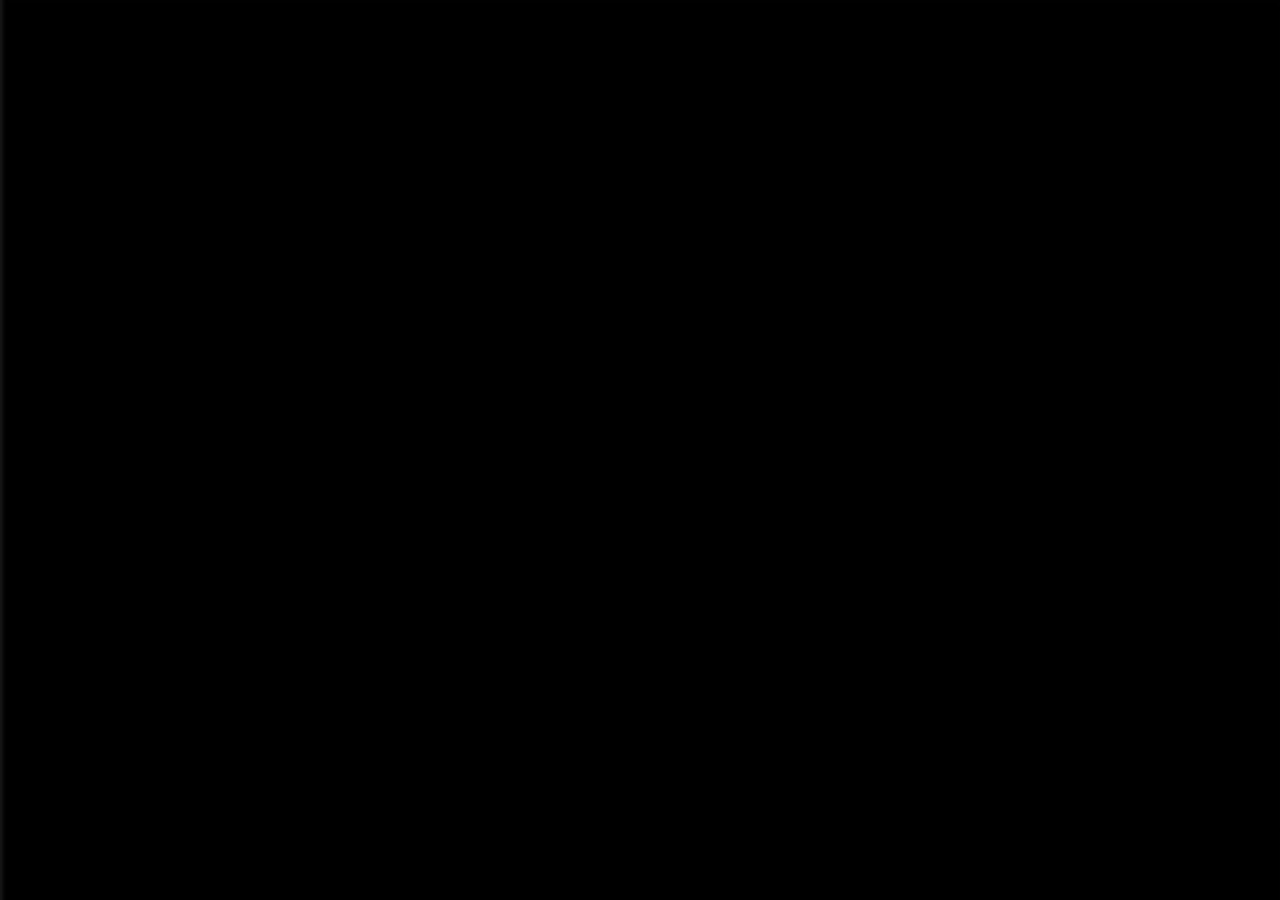
<file: about.html>
<!DOCTYPE html>
<html lang="en">
  
<head>  
<title>M075 Portfolio</title>
<meta charset="UTF-8">
<meta name="description" content="M075 Portfolio">
<meta name="keywords" content="personal, portfolio">
<meta name="viewport" content="width=device-width, initial-scale=1.0">
  
    <!-- Stylesheets -->
    <link rel="stylesheet" href="css/style.css"/>

  	<!--[if lt IE 9]>
  	  <script src="https://oss.maxcdn.com/html5shiv/3.7.2/html5shiv.min.js"></script>
  	  <script src="https://oss.maxcdn.com/respond/1.4.2/respond.min.js"></script>
  	<![endif]--> 
    
    <!-- FAVICON  -->
    <link rel="shortcut icon" href="img/logo-purp-1.webp">    

	<!-- Font icons --> 
    <link rel="stylesheet" href="icon-fonts/fontawesome-5.8.1/css/all.min.css"/>

	   <!-- Google Font -->
    <link href="https://fonts.googleapis.com/css?family=Poppins:400,500,600,700,900" rel="stylesheet">

</head>

	<body>

    <!-- Preloading --> 
    <div id="preloader">
      <div class="spinner">
            <div class="uil-ripple-css" style="transform:scale(0.29);"><div></div><div></div></div>
        </div>
    </div>

  <div class="page-loader show"></div>


<main>
	
		<!-- HEADER 
	================================================== --> 	
	<div id="nav"></div>

<div id="smooth-scroll">
	
<!-- PAGE
==================================================-->
<div class="container text-left subpage">
  <h1 class="page-title box-animation"  data-delay="100">About Me</h1>
  <div class="space30"></div>
  <p class="subtext box-animation"  data-delay="200">I'm a designer, front end developer & aspiring full-stack, currently <span>based in Johannesburg.</span> I'm passionate about quality code, elegant theming & performance.  </p>
  <p></p>
<div class="space50"></div>

 <!-- SERVICES
==================================================-->
  <h2 class="subtitle box-animation" data-delay="400">Services</h2>
  <div class="space30"></div>
  <div class="services row box-animation" data-delay="600">
    <div class="col-lg-3 col-sm-6 service">
      <i class="fas fa-desktop"></i>
      <h2>web development</h2>
      <p>Simple brochure || eCommerce || WordPress || Js Frameworks & Libraries</p>
      <a target="_blank" href="">Read More</a>
    </div>
    <div class="col-lg-3 col-sm-6 service">
      <i class="fas fa-paint-roller"></i>
      <h2>graphic design</h2>
      <p>Logo || Product || Illustration</p>  
      <a target="_blank" href="">Read More</a>
    </div>
    <div class="col-lg-3 col-sm-6 service">
      <i class="fas fa-lightbulb"></i>
      <h2>brainstorming</h2>
      <p>Suggest opinions || Ideas based on modern web standards</p>
      <a target="_blank" href="">Read More</a>
    </div>
    <div class="col-lg-3 col-sm-6 service">
      <i class="fas fa-life-ring"></i>
      <h2>friendly support</h2>
      <p>Assistance Always || Mentoring || Flourishing learner</p>
      <a target="_blank" href="">Read More</a>
  </div>
  </div>

<div class="space80"></div>
<!-- CLIENTS
==================================================-->
  <div class="clients box-animation">
  <h2 class="subtitle box-animation">Our Clients</h2>
  <div class="space30"></div>
    <div class="row">
      <div class="col-lg-3 client">
        <img src="img/client5.png" alt="">
      </div>
      <div class="col-lg-3 client">
        <img src="img/client1.png" alt="">
      </div>
      <div class="col-lg-3 client">
        <img src="img/client2.png" alt="">
      </div>
      <div class="col-lg-3 client">
        <img src="img/client4.png" alt="">
      </div>
      <div class="col-lg-3 client">
        <img src="img/client6.png" alt="">
      </div>
    </div>
  </div>

<div class="space80"></div>


<!-- CONTACT BUTTON
==================================================-->
<div class="contact-link box-animation">
    <p class="subtext">
We develop your wonderful<br>dreams and stories.</p>
<div class="space50"></div>
	<a data-type="ajax-load" data-hover="Contact Us" href="contact.html" class="contact-btn top_30">Contact Us</a>
</div>

</div> <!-- subpage end -->


  <!-- FOOTER
==================================================-->
<footer>
    <div class="back-top float-left">
      <i class="fas fa-chevron-up"></i>
      <p>Back to Top</p>
    </div>
    <div class="float-left copyright">
      <p>2020 copyright © M075</p>
    </div>
    <!-- Social Links -->
    <div class="social float-right">
      <a href="https://facebook.com/m075.dev"><i class="fab fa-facebook-f"></i> </a>
      <a href="https://twitter.com/m075_dev "><i class="fab fa-twitter" aria-hidden="true"></i> </a>
      <a href="https://instagram.com/m075.dev"><i class="fab fa-instagram" aria-hidden="true"></i> </a>
      <a href="https://behance.com/m075"><i class="fab fa-behance" aria-hidden="true"></i> </a>
      <a href="https://dribbble.com/m075"><i class="fab fa-dribbble" aria-hidden="true"></i> </a>
    </div>
  </footer>

</div> <!-- smooth scroll end -->

<!-- Menu items -->

<div class="right-menu">
  <div class="menu-close"></div>
  <div class="page-menu">
    <ul>
      <li><a data-type="ajax-load" href="index.html">Home</a></li>
      <li><a data-type="ajax-load" href="about.html">About</a></li>
      <li><a data-type="ajax-load" href="all-projects.html">Projects</a></li>
      <li><a data-type="ajax-load" href="contact.html">Contact</a></li>
  </div>
</div>


</main>

<script src="js/Nav.js"></script>
<script src="js/jquery-2.1.4.min.js"></script>
<script src="js/plugins.js"></script>
<script src="js/main.js"></script>

	</body>
</html>
</file>
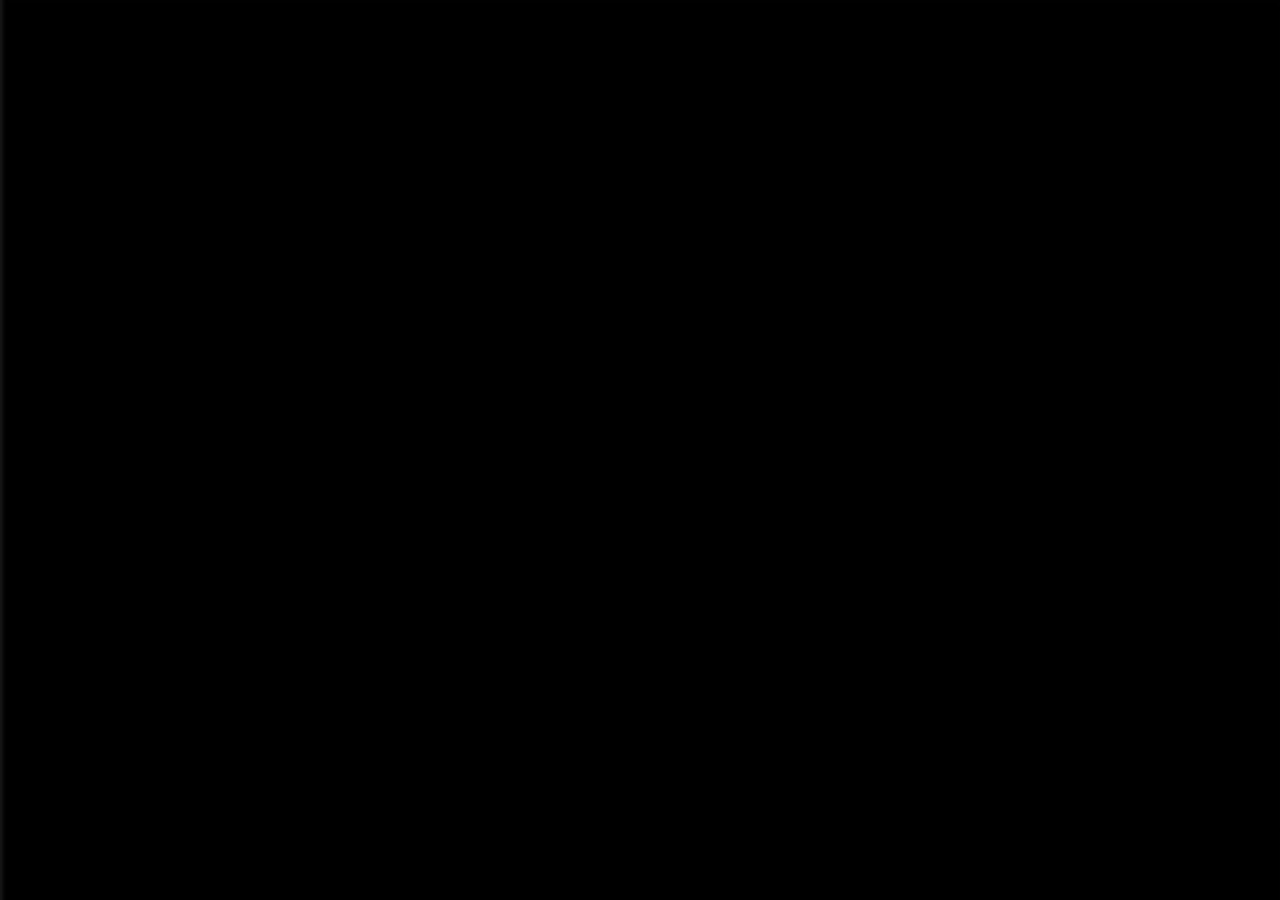
<file: all-projects.html>
<!DOCTYPE html>
<html lang="en">
<head>  
<title>M075 Portfolio</title>
<meta charset="UTF-8">
<meta name="description" content="Mots Portfolio">
<meta name="keywords" content="personal, portfolio, websites, get a website, web dev">
<meta name="viewport" content="width=device-width, initial-scale=1.0">
  
    <!-- Stylesheets -->
    <link rel="stylesheet" href="css/style.css"/>

  	<!--[if lt IE 9]>
  	  <script src="https://oss.maxcdn.com/html5shiv/3.7.2/html5shiv.min.js"></script>
  	  <script src="https://oss.maxcdn.com/respond/1.4.2/respond.min.js"></script>
  	<![endif]--> 
    
    <!-- FAVICON  -->
    <link rel="shortcut icon" href="img/logo-purp-1.webp">    

	<!-- Font icons --> 
    <link rel="stylesheet" href="icon-fonts/fontawesome-5.8.1/css/all.min.css"/>

	   <!-- Google Font -->
    <link href="https://fonts.googleapis.com/css?family=Poppins:400,500,600,700,900" rel="stylesheet">

</head>

	<body>

    <!-- Preloading --> 
    <div id="preloader">
      <div class="spinner">
            <div class="uil-ripple-css" style="transform:scale(0.29);"><div></div><div></div></div>
        </div>
    </div>

  <div class="page-loader show"></div>


<main>
	
		<!-- HEADER 
	================================================== --> 	
	<div id="nav"></div>

<div id="smooth-scroll">
	
<!-- ALL PROJECTS
==================================================-->
<div class="all-projects">
    <ul>
      <!-- a project -->
      <li>
        <a data-type="ajax-load" href="about.html">
          <span class="categorie">Brand</span>
          <span class="number">01</span>
          <h1 class="title">M075</h1>
          <div class="image" style="background-image: url(img/works/backmm.jpg);"></div>
        </a>
      </li>
      <!-- a project -->
      <li>
        <a data-type="ajax-load" href="portfolio-two.html">
          <span class="categorie">Website</span>
          <span class="number">02</span>
          <h1 class="title">S4S</h1>
          <div class="image" style="background-image: url(img/works/backsss.jpg);"></div>
        </a>
      </li>
      <!-- a project -->
      <li>
        <a data-type="ajax-load" href="portfolio-three.html">
          <span class="categorie">Website</span>
          <span class="number">03</span>
          <h1 class="title">Khalifah</h1>
          <div class="image" style="background-image: url(img/works/backkh.jpg);"></div>
        </a>
      </li>
      <!-- a project -->
      <li>
        <a data-type="ajax-load" href="portfolio-four.html">
          <span class="categorie">Brand</span>
          <span class="number">04</span>    
          <h1 class="title">FMsoft</h1>
          <div class="image" style="background-image: url(img/works/backfm.jpg);"></div>
        </a>
      </li>
      <!-- a project -->
      <li>
        <a data-type="ajax-load" href="portfolio-five.html">
          <span class="categorie">Graphics</span>
          <span class="number">05</span>
          <h1 class="title">Bayt Al-'Ilm</h1>
          <div class="image" style="background-image: url(img/works/backbi.jpg);"></div>
        </a>
      </li>
    </ul>
</div>


  <!-- FOOTER
  ==================================================-->
<footer>
    <div class="back-top float-left">
      <i class="fas fa-chevron-up"></i>
      <p>Back to Top</p>
    </div>
    <div class="float-left copyright">
      <p>2020 copyright © M075</p>
    </div>
    <!-- Social Links -->
    <div class="social float-right">
      <a href="https://facebook.com/m075.dev"><i class="fab fa-facebook-f"></i> </a>
      <a href="https://twitter.com/m075_dev "><i class="fab fa-twitter" aria-hidden="true"></i> </a>
      <a href="https://instagram.com/m075.dev"><i class="fab fa-instagram" aria-hidden="true"></i> </a>
      <a href="https://behance.com/m075"><i class="fab fa-behance" aria-hidden="true"></i> </a>
      <a href="https://dribbble.com/m075"><i class="fab fa-dribbble" aria-hidden="true"></i> </a>
    </div>
  </footer>
  
  </div> <!-- smooth scroll end -->
  
<!-- Menu items -->

<div class="right-menu">
  <div class="menu-close"></div>
  <div class="page-menu">
    <ul>
      <li><a data-type="ajax-load" href="index.html">Home</a></li>
      <li><a data-type="ajax-load" href="about.html">About</a></li>
      <li><a data-type="ajax-load" href="all-projects.html">Projects</a></li>
      <li><a data-type="ajax-load" href="contact.html">Contact</a></li>
  </div>
</div>
  </main>
  <script src="js/Nav.js"></script>

  <script src="js/jquery-2.1.4.min.js"></script>
  <script src="js/plugins.js"></script>
  <script src="js/main.js"></script>
  
  </body>
  
  </html>
</file>
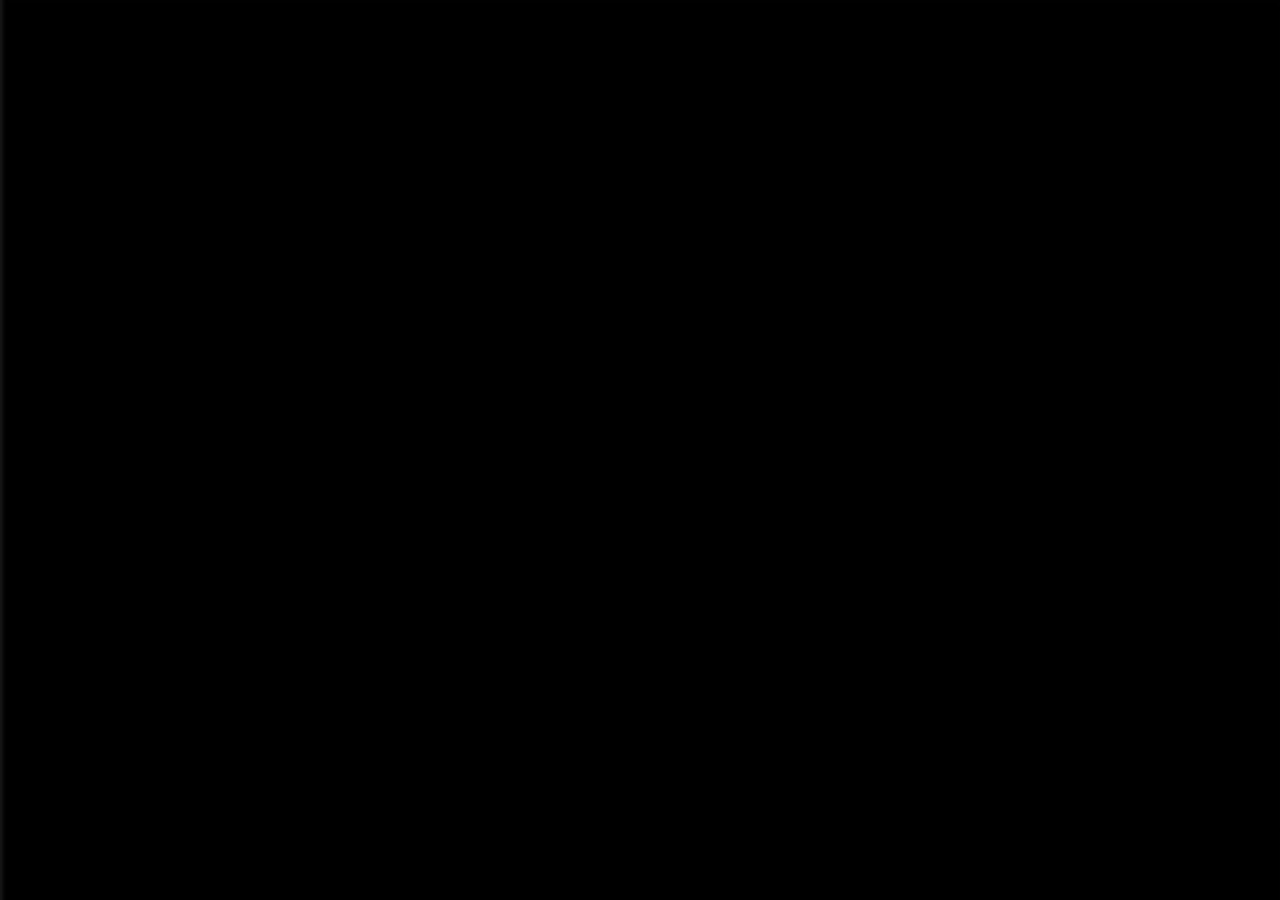
<file: contact.html>
<!DOCTYPE html>
<html lang="en">
<head>  
<title>M075 Portfolio</title>
<meta charset="UTF-8">
<meta name="description" content="Web dev Portfolio">
<meta name="keywords" content="personal, portfolio, web dev, web dev near me, website design, ui designer">
<meta name="viewport" content="width=device-width, initial-scale=1.0">
  
    <!-- Stylesheets -->
    <link rel="stylesheet" href="css/style.css"/>

  	<!--[if lt IE 9]>
  	  <script src="https://oss.maxcdn.com/html5shiv/3.7.2/html5shiv.min.js"></script>
  	  <script src="https://oss.maxcdn.com/respond/1.4.2/respond.min.js"></script>
  	<![endif]--> 
    
    <!-- FAVICON  -->
    <link rel="shortcut icon" href="img/favico.png">    

	<!-- Font icons --> 
    <link rel="stylesheet" href="icon-fonts/fontawesome-5.8.1/css/all.min.css"/>

	   <!-- Google Font -->
    <link href="https://fonts.googleapis.com/css?family=Poppins:400,500,600,700,900" rel="stylesheet">

</head>

	<body>

    <!-- Preloading --> 
    <div id="preloader">
      <div class="spinner">
            <div class="uil-ripple-css" style="transform:scale(0.29);"><div></div><div></div></div>
        </div>
    </div>

  <div class="page-loader show"></div>


		<main>
	
 	<!-- HEADER 
	================================================== --> 	
	<div id="nav"></div>


<div id="smooth-scroll">

			<!-- PAGE
==================================================-->
<div class="container text-left subpage">
  <h1 class="page-title box-animation">Contact Us</h1>
    <div class="space30"></div>
  <p class="subtext box-animation"  data-delay="200">I'm a designer & front end developer, currently <span>based in Johannesburg.</span> I'm passionate about quality code & masmerizing visulal effects & great UI experience .</p>
 
  <div class="space80"></div>

 <!-- MAP
==================================================-->
<div class="contact-map top_90 box-animation">
<iframe
  src="https://www.google.com/maps/embed?pb=!1m18!1m12!1m3!1d114473.21747869854!2d27.95604072607624!3d-26.284760583893416!2m3!1f0!2f0!3f0!3m2!1i1024!2i768!4f13.1!3m3!1m2!1s0x1e950f71b23171ef%3A0xbac9ec48d3c2049c!2sJohannesburg%20South!5e0!3m2!1sen!2sza!4v1593706613457!5m2!1sen!2sza"
  width="400" height="300" frameborder="0" style="border:0;" allowfullscreen="" aria-hidden="false"
  tabindex="0"></iframe>
</div>

<div class="space80"></div>

<!-- CONTACT INFO
==================================================-->
<div class="getintouch row">
  <!-- contact info -->
  <div class="col-lg-4 contact-info box-animation">
    <!-- info -->
    <div class="info">
      <i class="fas fa-paper-plane"></i>
      <a action="mailto:m075.dev@gmail.com">Email me here</a>
      <p> Email </p>
    </div>
    <div class="space30"></div>
    <!-- info -->
    <div class="info">
      <i class="fas fa-map-marker-alt"></i>
      <p class="text">Johannesburg,<br> South Africa</p>
      <p> Address </p>
    </div>
    <div class="space30"></div>
    <!-- info -->
    <div class="info">
      <i class="fas fa-phone"></i>
      <a href="https://wa.me/27678329954">Meesage here</a>
      <p> WhatsApp</p>
    </div>
  </div>
  <div class="col-lg-8 contact-form box-animation">
    <!-- contact form -->
  <!--  <div class="space30"></div>-->
  <!--    <form class="contact-form">-->
  <!--        <div class="row">-->
              <!--Name-->
  <!--            <div class="col-md-6">-->
  <!--                <input class="form-inp" type="text" placeholder="Name">-->
  <!--            </div>-->
              <!--Email-->
  <!--            <div class="col-md-6">-->
  <!--                <input class="form-inp" type="text" placeholder="Email">-->
  <!--            </div>-->
  <!--            <div class="col-md-12">-->
                  <!--Message-->
  <!--                <textarea placeholder="How can I help you?" rows="7"></textarea>-->
  <!--                <div class="space50"></div>-->
  <!--                <button id="con_submit" class="site-btn top_45 pull-right" action="mailto:mots42@live.com" type="submit">Submit</button>-->
  <!--            </div>-->
  <!--        </div>-->
  <!--    </form>-->
  <!--</div>-->
</div>

</div>


  <!-- FOOTER
    ==================================================-->
  <footer>
    <div class="back-top float-left">
      <i class="fas fa-chevron-up"></i>
      <p>Back to Top</p>
    </div>
    <div class="float-left copyright">
      <p>2020 copyright © M075</p>
    </div>
    <!-- Social Links -->
    <div class="social float-right">
      <a href="https://facebook.com/m075.dev"><i class="fab fa-facebook-f"></i> </a>
      <a href="https://twitter.com/m075_dev "><i class="fab fa-twitter" aria-hidden="true"></i> </a>
      <a href="https://instagram.com/m075.dev"><i class="fab fa-instagram" aria-hidden="true"></i> </a>
      <a href="https://behance.com/m075"><i class="fab fa-behance" aria-hidden="true"></i> </a>
      <a href="https://dribbble.com/m075"><i class="fab fa-dribbble" aria-hidden="true"></i> </a>
    </div>
  </footer>
  
  </div> <!-- smooth scroll end -->
  
  <!-- Menu items -->
  
  <div class="right-menu">
    <div class="menu-close"></div>
    <div class="page-menu">
      <ul>
        <li><a data-type="ajax-load" href="index.html">Home</a></li>
        <li><a data-type="ajax-load" href="about.html">About</a></li>
        <li><a data-type="ajax-load" href="all-projects.html">Projects</a></li>
        <li><a data-type="ajax-load" href="contact.html">Contact</a></li>
    </div>
  </div>
  
  </main>
  <script src="js/Nav.js"></script>

  <script src="js/jquery-2.1.4.min.js"></script>
  <script src="js/plugins.js"></script>
  <script src="js/main.js"></script>
  
  </body>
  
  </html>
</file>
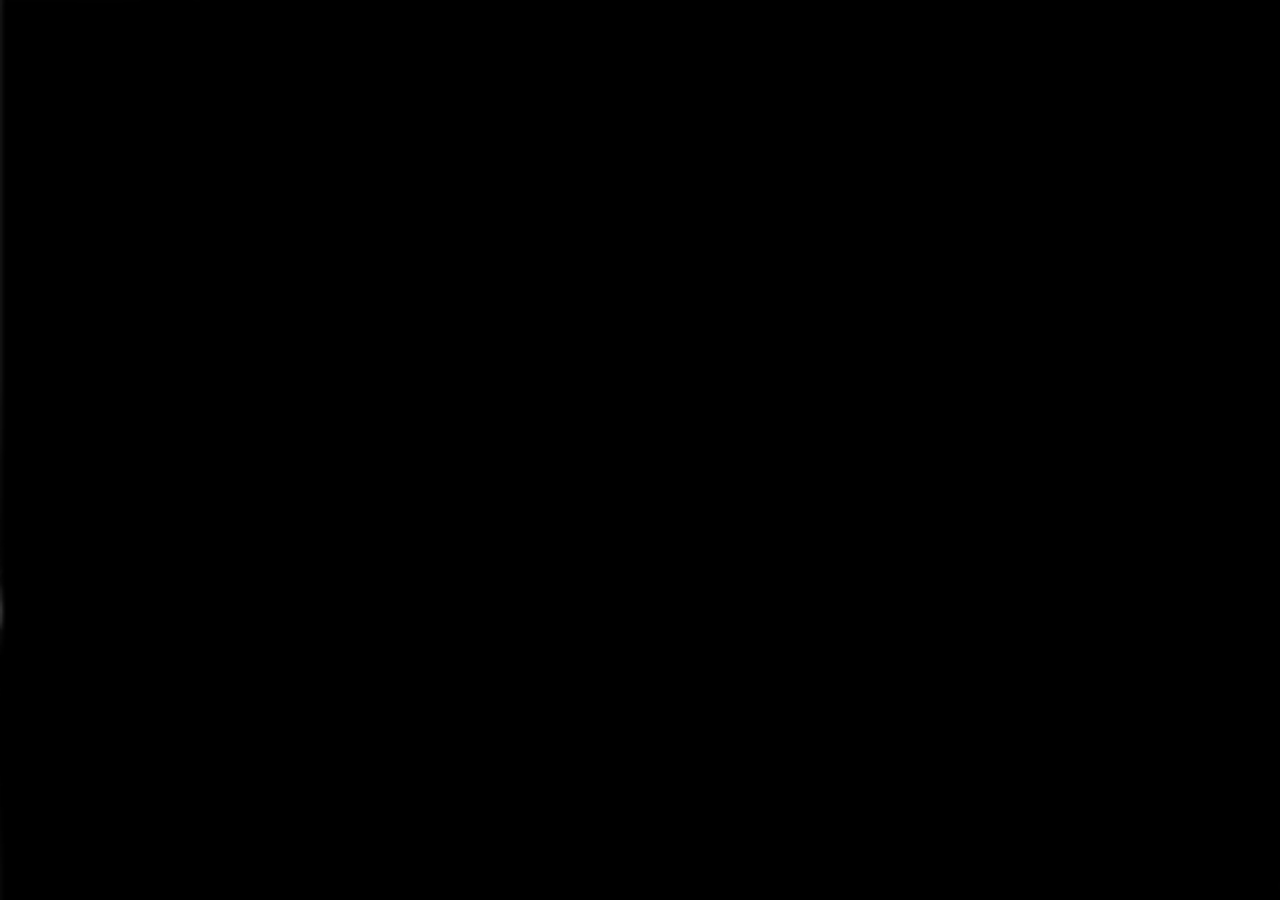
<file: portfolio-two.html>
<!DOCTYPE html>
<html lang="en">
<head>
  <title>M075 Portfolio</title>
  <meta charset="UTF-8">
  <meta name="description" content="M075 Web dev Portfolio">
  <meta name="keywords" content="personal, portfolio, web dev, web dev near me, website design, ui designer">
  <meta name="viewport" content="width=device-width, initial-scale=1.0">

  <!-- Stylesheets -->
  <link rel="stylesheet" href="css/style.css" />

  <!--[if lt IE 9]>
  	  <script src="https://oss.maxcdn.com/html5shiv/3.7.2/html5shiv.min.js"></script>
  	  <script src="https://oss.maxcdn.com/respond/1.4.2/respond.min.js"></script>
  	<![endif]-->

  <!-- FAVICON  -->
  <link rel="shortcut icon" href="img/favico.png">

  <!-- Font icons -->
  <link rel="stylesheet" href="icon-fonts/fontawesome-5.8.1/css/all.min.css" />

  <!-- Google Font -->
  <link href="https://fonts.googleapis.com/css?family=Poppins:400,500,600,700,900" rel="stylesheet">

</head>

	<body>

    <!-- Preloading --> 
    <div id="preloader">
      <div class="spinner">
            <div class="uil-ripple-css" style="transform:scale(0.29);"><div></div><div></div></div>
        </div>
    </div>

  <div class="page-loader show"></div>


<main>
	
	<!-- HEADER 
	================================================== --> 	
	<div id="nav"></div>

<div id="smooth-scroll">
	
<!-- PAGE
==================================================-->
<div class="hero">
  <div class="hero-content box-animation">
      <div class="inner">
          <h1 class="title"></h1>
          <span class="category">Website</span>
      </div>
  </div> 
  <!-- Down Icon -->
    <div class="down-icon box-animation">
        <svg width="26px" height="100%" viewBox="0 0 247 390" version="1.1" xmlns="http://www.w3.org/2000/svg" xmlns:xlink="http://www.w3.org/1999/xlink" style="fill-rule:evenodd;clip-rule:evenodd;stroke-linecap:round;stroke-linejoin:round;stroke-miterlimit:1.5;">
            <path id="wheel" d="M123.359,79.775l0,72.843" style="fill:none;stroke:#fff;stroke-width:20px;"/>
            <path id="mouse" d="M236.717,123.359c0,-62.565 -50.794,-113.359 -113.358,-113.359c-62.565,0 -113.359,50.794 -113.359,113.359l0,143.237c0,62.565 50.794,113.359 113.359,113.359c62.564,0 113.358,-50.794 113.358,-113.359l0,-143.237Z" style="fill:none;stroke:#fff;stroke-width:20px;"/>
        </svg>
    </div>
  <!-- hero image -->
  <div class="hero-image" style="background-image: url(img/works/s4spage.jpg)"></div>
</div>

<div class="space80"></div>

<!-- Project Info -->
<div class="container box-animation">
  <div class="row project-info">
    <div class="col-lg-8">
      <h2 class="title">Have a service comapany?</h2>
      <p>Simple & Elegant || Complex & Creative </p>
    </div>
    <div class="col-lg-4 categories">
      <ul>
        <li class="client">H. Patel</li>
        <li>April 18, 2019</li>
        <li>Product, Photography</li>
        <li><a target="_blank" href="">Read More</a></li>
      </ul>
    </div>
  </div>
</div>

<div class="space80"></div>

<!-- Photo Gallery -->
<div class="container">
  <div class="lightbox-gallery row box-animation">
   <!-- a image -->
    <div class="col-lg-6 box-animation" >
      <a href="img/works/s4sweb.jpg" class="image lightbox">
        <img src="img/works/s4sweb.jpg" alt="">
      </a>
    </div>
    <div class="col-lg-6 box-animation">
      <a href="img/works/s4sweb2.jpg" class="image lightbox">
        <img src="img/works/s4sweb2.jpg" alt="">
      </a>
    </div>
  </div>
</div>

<div class="space80 d-n"></div>

<!-- Full Image -->
<div class="full-image parallax box-animation">
  <img src="img/works/s4s3.jpg">
</div>

<div class="space80"></div>

<!--Text -->
<div class="container">
  <p class="subtext box-animation"  data-delay="200">S4S Provides different forms of security for the residential, commercial & corporate sectors.</p>
</div>

<div class="space80"></div>

<!-- Photo Gallery -->
<div class="container">
  <div class="lightbox-gallery row box-animation">
   <!-- a image -->
    <div class="col-lg-12 box-animation">
      <a href="img/works/s4sweb33.png" class="image lightbox">
        <img src="img/works/s4sweb33.png" alt="">
      </a>
    </div>
  </div>
</div>

<div class="space50"></div>

<!-- Next Navigation -->
<div class="container">
  <div class="col-lg-12 text-left box-animation">
        <a data-type="ajax-load" class="next-link" href="portfolio-three.html">
            <div class="nav-title">Next Project</div>
            <div class="next-title">Khalifah</div>
        </a>
    </div>
</div>

  <!-- FOOTER
    ==================================================-->
  <footer>
    <div class="back-top float-left">
      <i class="fas fa-chevron-up"></i>
      <p>Back to Top</p>
    </div>
    <div class="float-left copyright">
      <p>2020 copyright © M075</p>
    </div>
    <!-- Social Links -->
    <div class="social float-right">
      <a href="https://facebook.com/m075"><i class="fab fa-facebook-f"></i> </a>
      <a href="https://twitter.com/m075 "><i class="fab fa-twitter" aria-hidden="true"></i> </a>
      <a href="https://instagram.com/m075.io"><i class="fab fa-instagram" aria-hidden="true"></i> </a>
      <a href="https://behance.com/m075"><i class="fab fa-behance" aria-hidden="true"></i> </a>
      <a href="https://dribbble.com/m075"><i class="fab fa-dribbble" aria-hidden="true"></i> </a>
    </div>
  </footer>
  
  </div> <!-- smooth scroll end -->
  
  <!-- Menu items -->
  
  <div class="right-menu">
    <div class="menu-close"></div>
    <div class="page-menu">
      <ul>
        <li><a data-type="ajax-load" href="index.html">Home</a></li>
        <li><a data-type="ajax-load" href="about.html">About</a></li>
        <li><a data-type="ajax-load" href="all-projects.html">Projects</a></li>
        <li><a data-type="ajax-load" href="contact.html">Contact</a></li>
    </div>
  </div>
  
  </main>
  
  <script src="js/Nav.js"></script>

  <script src="js/jquery-2.1.4.min.js"></script>
  <script src="js/plugins.js"></script>
  <script src="js/main.js"></script>
  
  </body>
  
  </html>
</file>
<file: css/style.css>
/* --------------------------------- */
/* Css Styles                        */
/*---------------------------------- */


/* Table of Content
==================================================

    1. Body and Core Css
    2. Home Page
    3. About Page
    4. Portfolio List
    5. News Page
    6. Contact Page
    7. Responsive
*/ 

@import url("assets.css");
/*@import url("margins.css");*/

/*------------------------ 1 Body and Core Css ------------------------*/   

body{
  font-family: 'Poppins', sans-serif;
  background: #141414;
}

.spinner-jumper-container .spinner-section .rotator {
  border-top-color: #8571ea;
  border-right-color: #8571ea;
}

.spinner-jumper-container .spinner-section .rotator {
  border-top-color: #8571ea;
  border-right-color: #8571ea;
}

.space30 { height:30px; }
.space50 { height:50px; }
.space80 { height:80px; }
.space100 { height:100px; }
.space150 { height:150px; }

.spinner {
    margin:auto;
    text-align: center;
    display:table-cell;
    vertical-align:middle;
} 

@-webkit-keyframes uil-ripple {
  0% {
    width: 0;
    height: 0;
    opacity: 0;
    margin: 0 0 0 0;
  }
  33% {
    width: 44%;
    height: 44%;
    margin: -22% 0 0 -22%;
    opacity: 1;
  }
  100% {
    width: 88%;
    height: 88%;
    margin: -44% 0 0 -44%;
    opacity: 0;
  }
}
@-webkit-keyframes uil-ripple {
  0% {
    width: 0;
    height: 0;
    opacity: 0;
    margin: 0 0 0 0;
  }
  33% {
    width: 44%;
    height: 44%;
    margin: -22% 0 0 -22%;
    opacity: 1;
  }
  100% {
    width: 88%;
    height: 88%;
    margin: -44% 0 0 -44%;
    opacity: 0;
  }
}
@-moz-keyframes uil-ripple {
  0% {
    width: 0;
    height: 0;
    opacity: 0;
    margin: 0 0 0 0;
  }
  33% {
    width: 44%;
    height: 44%;
    margin: -22% 0 0 -22%;
    opacity: 1;
  }
  100% {
    width: 88%;
    height: 88%;
    margin: -44% 0 0 -44%;
    opacity: 0;
  }
}
@-ms-keyframes uil-ripple {
  0% {
    width: 0;
    height: 0;
    opacity: 0;
    margin: 0 0 0 0;
  }
  33% {
    width: 44%;
    height: 44%;
    margin: -22% 0 0 -22%;
    opacity: 1;
  }
  100% {
    width: 88%;
    height: 88%;
    margin: -44% 0 0 -44%;
    opacity: 0;
  }
}
@-moz-keyframes uil-ripple {
  0% {
    width: 0;
    height: 0;
    opacity: 0;
    margin: 0 0 0 0;
  }
  33% {
    width: 44%;
    height: 44%;
    margin: -22% 0 0 -22%;
    opacity: 1;
  }
  100% {
    width: 88%;
    height: 88%;
    margin: -44% 0 0 -44%;
    opacity: 0;
  }
}
@-webkit-keyframes uil-ripple {
  0% {
    width: 0;
    height: 0;
    opacity: 0;
    margin: 0 0 0 0;
  }
  33% {
    width: 44%;
    height: 44%;
    margin: -22% 0 0 -22%;
    opacity: 1;
  }
  100% {
    width: 88%;
    height: 88%;
    margin: -44% 0 0 -44%;
    opacity: 0;
  }
}
@-o-keyframes uil-ripple {
  0% {
    width: 0;
    height: 0;
    opacity: 0;
    margin: 0 0 0 0;
  }
  33% {
    width: 44%;
    height: 44%;
    margin: -22% 0 0 -22%;
    opacity: 1;
  }
  100% {
    width: 88%;
    height: 88%;
    margin: -44% 0 0 -44%;
    opacity: 0;
  }
}
@keyframes uil-ripple {
  0% {
    width: 0;
    height: 0;
    opacity: 0;
    margin: 0 0 0 0;
  }
  33% {
    width: 44%;
    height: 44%;
    margin: -22% 0 0 -22%;
    opacity: 1;
  }
  100% {
    width: 88%;
    height: 88%;
    margin: -44% 0 0 -44%;
    opacity: 0;
  }
}
.uil-ripple-css {
  background: none;
  position: relative;
  width: 200px;
  height: 200px;
  margin: 0 auto;
}
.uil-ripple-css div {
  position: absolute;
  top: 50%;
  left: 50%;
  margin: 0;
  width: 0;
  height: 0;
  opacity: 0;
  border-radius: 50%;
  border-width: 12px;
  border-style: solid;
  -ms-animation: uil-ripple 2s ease-out infinite;
  -moz-animation: uil-ripple 2s ease-out infinite;
  -webkit-animation: uil-ripple 2s ease-out infinite;
  -o-animation: uil-ripple 2s ease-out infinite;
  animation: uil-ripple 2s ease-out infinite;
}
.uil-ripple-css div:nth-of-type(1) {
  border-color: #fff;
}
.uil-ripple-css div:nth-of-type(2) {
  border-color: #fff;
  -ms-animation-delay: 1s;
  -moz-animation-delay: 1s;
  -webkit-animation-delay: 1s;
  -o-animation-delay: 1s;
  animation-delay: 1s;
}

header{
  position: fixed;
  left: 0;
  z-index: 100;
  padding: 45px;
  width: 100%;
}

.page-loader{
  width: 100%;
  height: 100%;
  background: #000;
  position: fixed;
  z-index: 110;
  top: 0;
    left: 0;
    display: none;
}

.page-loader.out {
  -webkit-mask: url(../img/sprite-2.png);
  mask: url(../img/sprite-2.png);
  -webkit-mask-size: 1600% 100%;
  mask-size: 1600% 100%;
  -webkit-animation: mask-play .5s steps(15) forwards;
  animation: mask-play .5s steps(15) forwards;
}

.page-loader.in {
  -webkit-mask: url(../img/sprite-2.png);
  mask: url(../img/sprite-2.png);
  -webkit-mask-size: 1600% 100%;
  mask-size: 1600% 100%;
  -webkit-animation: mask-play .5s steps(15) reverse;
  animation: mask-play .5s steps(15) reverse;
}

.page-loader.show{
  display: inline-block;
}

header .logo{
  float: left;
}

header .logo img{
  max-height: 75px;
}

header .menu{
  float: right;
  cursor: pointer;
  height: 30px;
  width: 38px;
  padding-top: 20px;
}

header .menu span{
  width: 100%;
  height: 4px;
  background: #fff;
  display: block;
  border-radius: 1px;
  float: right;
  transition: all ease 0.3s;
  -webkit-transition: all ease 0.3s;
  -moz-transition: all ease 0.3s;
}

header .menu span:nth-child(2){
  margin-top: 4px;
  width: 75%;
}

header .menu:hover > span{
  width: 100%;
  background: #8571ea;
}

.page-view {
  height: 100%;
  width: 100%;
  position: absolute;
  top: 0;
  left: 0;
}

.page-view .project {
  position: absolute;
  width: 100%;
  height: 100%;
  background-position: center;
  background-repeat: no-repeat;
  background-size: cover;
}

.page-view .project .text{
  position: absolute;
  top: 50%;
  left: 5%;
  -webkit-transform: translate(0, -50%);
  transform: translate(0, -50%);
  display: table;
  text-align: left;
  cursor: default;
}


.page-view .project .image{
  width: 100%;
  height: 100%;
  background-size: cover;
  position: absolute;
  left: 0;
  top: 0;
  z-index: -1;
  -webkit-filter: grayscale(70%);
  /*Safari6.0-9.0*/filter: grayscale(70%);
  transition: all ease 0.5s;
  -webkit-transition: all ease 0.5s;
  -moz-transition: all ease 0.5s;
  -ms-transition: all ease 0.5s;
  -o-transition: all ease 0.5s;
}

.page-view .project .image.color{
  -webkit-filter: grayscale(0%);
  /*Safari6.0-9.0*/filter: grayscale(0%);
}

.page-view .project .text{
  position: absolute;
  top: 50%;
  left: 5%;
  display: table;
  text-align: left;
  -moz-transform: translate(0, -100%);
  -ms-transform: translate(0, -100%);
  -o-transform: translate(0, -100%);
  -webkit-transform: translate(0, -100%);
  transform: translate(0, -100%);
  opacity: 0;
}

.page-view .project:first-child .text.tamam{
  opacity: 1;
  -webkit-transform: translate(0, -50%);
  transform: translate(0, -50%);
}

.page-view .project .text .title{
  color: #fff;
  font-size: 50px;
  margin: 0;
  font-weight: 700;
  letter-spacing: -3px;
  line-height: 140px;
}

.page-view .project .text .categorie{
  color: #fff;
  font-size: 13px;
  font-weight: 600;
  background: #8571ea;
  padding: 4px 8px;
  border-radius: 3px;
  margin: 2.5px;
}

.page-view .project .text .categorie.hello{
  font-size: 20px;
  background: none;
}


.page-view .project .text .see-more{
  color: #fff;
  font-weight: 600;
  font-size: 18px;
  position: relative;    
  float: left;
  transform: translateX(40px);
  opacity: 1;
  transition: all ease 0.3s;
  -webkit-transition: all ease 0.3s;
  -moz-transition: all ease 0.3s;
  cursor: pointer;  
  text-decoration: none;
}

.page-view .project .text .number{
    color: #fff;
    display: inline-block;
    margin-left: 12px;
    font-weight: 600;
    font-size: 15px;
}

.page-view .project .text:hover > .see-more{
  transform: translateX(60px);
  opacity: 1;
  transition: all ease 0.3s;
  -webkit-transition: all ease 0.3s;
  -moz-transition: all ease 0.3s;
}

.page-view .project .text .see-more:after{
    content: '';
    background: #8571ea;
    width: 105%;
    left: -2px;
    bottom: 3px;
    height: 7px;
    position: absolute;
    z-index: -1;
}

.page-view .project:nth-child(1) {
  z-index: 30;
}

@media screen and (max-width: 640px) {
  .page-view .project .text h1 {
    font-size: 36px;
  }
  .page-view .project .text p {
    bottom: 20px;
    margin: 0;
    text-align: center;
    width: 100%;
    right: auto;
    font-size: 14px;
  }
}




@-webkit-keyframes mask-play {
  from {
    -webkit-mask-position: 0% 0;
            mask-position: 0% 0;
  }
  to {
    -webkit-mask-position: 100% 0;
            mask-position: 100% 0;
  }
}

@keyframes mask-play {
  from {
    -webkit-mask-position: 0% 0;
            mask-position: 0% 0;
  }
  to {
    -webkit-mask-position: 100% 0;
            mask-position: 100% 0;
  }
}

.page-view {
  background: url(../img/sprite-2.png) no-repeat -9999px -9999px;   
}


.page-view .project.hide {
  -webkit-mask: url(../img/sprite-2.png);
          mask: url(../img/sprite-2.png);
  -webkit-mask-size: 1600% 100%;
          mask-size: 1600% 100%;
  -webkit-animation: mask-play .5s steps(15) forwards;
          animation: mask-play .5s steps(15) forwards;
}

/* Fallback */
.no-cssmask .page-view .project.hide {
  opacity: 0;
  -webkit-transition: opacity .5s ease-in-out;
  transition: opacity .5s ease-in-out;
  -webkit-mask: none !important;
  mask: none !important;
}


.slider-bottom{
  position: fixed;
  bottom: 0;
  width: 100%;
  z-index: 100;
  padding: 45px;
}

.slider-bottom .arrows .arrow{
  color: #fff;
  cursor: pointer;
  float: left;
  margin-right: 30px;
  font-size: 28px;
  transition: all ease 0.3s;
  -webkit-transition: all ease 0.3s;
  -moz-transition: all ease 0.3s;
  width: 30px;
}

.slider-bottom .arrows .arrow.previous:hover{
  transform: translateX(-5px);
  color: #8571ea;
}

.slider-bottom .arrows .arrow.next:hover{
  transform: translateX(5px);
  color: #8571ea;
}

.slider-bottom .socials a{ 
  color: #fff;
  font-weight: 600;
  font-size: 14px;
  margin-right: 15px;
  text-decoration: none;
  transition: all ease 0.3s;
  -webkit-transition: all ease 0.3s;
  -moz-transition: all ease 0.3s;
}

.slider-bottom .socials a:hover{
  color: #8571ea;
}

.right-menu{
  width: 100%;
  position: fixed;
  height: 100%;
  visibility: hidden;
  z-index: 101;
  right: 0;
  top: 0;
}

.active{
  -webkit-mask: url(../img/sprite-right.png);
   mask: url(../img/sprite-right.png);
  -webkit-mask-size: 1280% 100%;
  mask-size: 1280% 100%;
  -webkit-animation: mask-play .7s steps(11) forwards;
  animation: mask-play .7s steps(11) forwards;
  background: #000;
}

.invert{
  background: #000;
  visibility: visible;
  z-index: 120;
}

.passive{
  -webkit-mask: url(../img/sprite-right.png);
   mask: url(../img/sprite-right.png);
  -webkit-mask-size: 1280% 100%;
  mask-size: 1280% 100%;
  -webkit-animation: mask-play .5s steps(11) reverse;
  animation: mask-play .5s steps(11) reverse;
}

.menu-close{
    width: 16px;
    height: 16px;
    position: fixed;
    top: 44px;
    right: 50px;
    background: url(../img/close.png) no-repeat;
    cursor: pointer;
    background-size: 100%;
}

.page-menu{
    text-align: center;
    display: table;
    height: 100%;
    width: 100%;
}

.page-menu ul{
  display: table-cell;
  vertical-align: middle;
  padding-left: 0;
}

.page-menu ul li a{
    color: #fff;
    font-weight: 700;
    font-size: 50px;
  text-decoration: none;
  transition: all ease 0.5s;
  -webkit-transition: all ease 0.5s;
  -moz-transition: all ease 0.5s;
}

.page-menu ul li{
  list-style: none;
}

.page-menu ul li a:hover{
  color: #8571ea;
}


/*------------------------ About ------------------------*/   

.subpage{
  padding: 120px 0 0; 
}

.page-title{
    font-size: 50px;
    color: #fff;    
    font-weight: 700;
    display: inline-block;
    letter-spacing: -1px;
}

.subtext{
  font-size: 30px;
  font-weight: 600;
  color: #fff;
  line-height: 48px;
}

.subtext span{
  color: #8571ea;
}

.subtitle{
    font-size: 24px;
    font-weight: 600;
    color: #fff;
}


.services .service{
  text-align: center;
  padding: 60px 30px;
  border-bottom: 3px solid rgba(255, 255, 255, 0);
}

.services .service:hover{
  border-bottom: 3px solid #fff;
  transition: all ease 0.5s;
  -webkit-transition: all ease 0.5s;
  -moz-transition: all ease 0.5s;
}

.services .service i{
  color: #fff;
  font-size: 36px;    
  margin-left: 0px;
}

.services .service h2{
    color: #fff;
    font-size: 15px;
    margin-top: 21px;
}

 p.text{
  color: #fff;
    font-size: 18px;
    font-weight: 500;
    line-height: 31px;
}

.services .service p{
  color: #757575;
  font-size: 13px;
  font-weight: 400;
  margin-bottom: 0;
}

.testimonials .item p{
  color: #fff;
  font-size: 18px;
} 

.testimonials .item span{
  color: #fff;
  opacity: .7;
  font-size: 15px;
  margin-bottom: 30px;
} 


.owl-theme .owl-nav.disabled+.owl-dots {
    margin-top: 30px;
    text-align: left;
}

.services {
    background: #000;
    -webkit-box-shadow: 0px 50px 70px -40px rgba(0,0,0,0.95);
    box-shadow: 0px 50px 70px -40px rgba(0,0,0,0.95);
}

.owl-theme .owl-dots .owl-dot span {
    width: 8px;
    height: 8px;
    border-radius: 0;
    outline: 0;
}

.owl-theme .owl-dots .owl-dot {
    outline: 0;
}

.clients .client img{
  width: 100%;
}

footer {
    width: 100%;
    padding: 90px 60px;
}

footer .copyright{
  font-size: 15px;
  color: #fff;
}


footer .copyright span{
  color: #8571ea;
}

footer .social a{
  font-size: 14px;
}

footer .social a:last-child{
  margin-right: 0;
}

footer .back-top{
  color: #fff !important;
  margin-right: 45px;
  font-size: 15px;
  cursor: pointer;
}

footer .back-top:hover p, footer .back-top:hover i{
  color: #8571ea;
  transition: all ease 0.5s;
  -webkit-transition: all ease 0.5s;
  -moz-transition: all ease 0.5s;
}

footer .back-top p, footer .back-top i{
  float: left;
}

footer .back-top i{
  margin-right: 15px;
  line-height: 27px;
}


.social a {
    color: #fff;
    margin-right: 24px;
    width: 20px;
    display: inline-block;
}

.social a:hover {
    display: inline-block;
    color: #8571ea;
}

.social a:hover > i{
    transition: all ease 0.5s;
    -webkit-transition: all ease 0.5s;
    -moz-transition: all ease 0.5s;
    transform: rotate(360deg);
    -webkit-transform: rotate(360deg);
    -moz-transform: rotate(360deg);

}

.contact-btn{
    color: #fff ;
    font-weight: 500;
    position: relative;
    width: 110px;
    display: inline-block;
    text-align: center;
    line-height: 40px;
    overflow: hidden;
    transform: translateY(-30px);
    text-decoration: none !important;
    transition: all ease 0.3s;
    -webkit-transition: all ease 0.3s;
    -moz-transition: all ease 0.3s;
}

.contact-btn:before{
    background: #8571ea;
    content: '';
    position: absolute;
    left: 0;
    bottom: 0;
    width: 100%;
    height: 3px;
}

.contact-btn:hover{
    color: #8571ea;
}


/*------------------------ Contact ------------------------*/   

.contact-map{
  width: 100%;
}

.contact-map iframe{
  width: 100%;
}

.getintouch .contact-info .info i, .getintouch .contact-info .info a, .getintouch .contact-info .info p{
  color: #fff;
  display: block;
}

.getintouch .contact-info .info i{
  font-size: 26px;
  margin-bottom: 20px;
}

.getintouch .contact-info .info p{
  font-size: 14px;
  margin-top: 6px;
  opacity: .6;    
  font-weight: 300;
}

.getintouch .contact-info .info a{
    font-size: 15px;
}


.getintouch .contact-info .info p.text{
    opacity: 1;
    font-weight: 500;
    font-size: 15px;
}

.form-inp {
    border: 0;
    background: none;
    border-bottom: solid 1px #8c8c8c;
    width: 100%;
    margin-bottom: 60px;
    font-size: 15px;
    line-height: 45px;
}

.contact-form textarea {
    border: 0;
    background: none;
    border-bottom: solid 1px #8c8c8c;
    width: 100%;
    color: #000;
    font-size: 15px;
}

.form-inp:focus, .contact-form textarea:focus{
  border-bottom: solid 2px #fff;
}

textarea::placeholder, .form-inp::placeholder {
  color: #fff;  
  font-family: 'Roboto', sans-serif;
}

.site-btn{
  border-radius: 3px;
  padding: 11px 35px;
  font-size: 15px;
  font-weight: 400;
  font-family: 'Roboto', sans-serif;
  cursor: pointer;
  border: 0;
  transition: all ease 0.3s;
  -webkit-transition: all ease 0.3s;
  -moz-transition: all ease 0.3s;
}

.site-btn:hover{
  background: #ff0051;
}

.site-btn:focus{
  outline: 0;
}

.page-container {
    visibility: hidden;
    height:100vh;
    width: 100%;
    left:0px;
    position: fixed;
    top:0;
    z-index:100;
    -webkit-transform: scale(1.00);
    transform: scale(1.00); 
}

.page-wrapper {
    cursor: pointer;
    position: absolute;
    height:100vh;
    width:100%;
    top:0;
    left:0px;
    position: fixed;
    background-position:center center;
    background-size:cover;
    background-repeat:no-repeat;
}


.box-animation {
    opacity: 0.01;
    -webkit-transition:translateY(80px);
    transform: translateY(80px);
    transform-origin: 50% 0;
    will-change:transform;
  }
  
  .box-animation.has-scale {
    opacity: 0.0001;
    -webkit-transition:translateY(120px) scaleY(1.5);
    transform: translateY(120px) scaleY(1.5);
    transform-origin: 50% 0;
    will-change:transform;
  }



/*------------------------ Portfolio Details ------------------------*/   

.hero {
    width: 100%;
    height: 100vh;
    overflow: hidden;
    top: 0;
    position: relative;
}

.hero-image {
    width: 100%;
    height: 100%;
    position: absolute;
    left: 0;
    background-size: cover;
    background-position-x: center;
    background-position-y: center;
}

.hero-content {
    position: absolute;
    z-index: 10;
    width: 100%;
    height: 100vh;
    text-align: center;
    left: 0;
    top: 0;
    display: table;
}

.inner {
    display: table-cell;
    vertical-align: middle;
}

.hero-content .title {
    color: #fff;
    font-size: 75px;
    font-weight: 700;
}

.hero-content .category {
    color: #fff;
    font-weight: 500;
}

.down-icon {
    position: absolute;
    bottom: 90px;
    left: 0;
    right: 0;
    cursor: pointer;
    margin: 0 auto;
    z-index: 10;
    text-align: center;
}

svg #wheel {
    animation: scroll ease 2s infinite;
}

@keyframes scroll {
    0% {
        transform: translateY(0);
    }
    30% {
        transform: translateY(60px);
    }
}

.full-image.parallax {
    overflow: hidden;
    max-height: 500px;
}

.full-image.parallax img{
  width: 100%;
}


.lightbox-gallery .image {
    margin-bottom: 30px;
    display: block;
    overflow: hidden;
    transition: all ease 0.4s;
    -webkit-transition: all ease 0.4s;
    -moz-transition: all ease 0.4s;
}

.lightbox-gallery .col.lg-12 .image{
    margin-bottom: 30px;
}

.lightbox-gallery .image img {
    width: 100%;
    transition: all ease 0.4s;
    -webkit-transition: all ease 0.4s;
    -moz-transition: all ease 0.4s;
}

.lightbox:hover img {
    transform: scale(1.13);
    transition: all ease 0.4s;
    -webkit-transition: all ease 0.4s;
    -moz-transition: all ease 0.4s;
}


.next-link {
    text-decoration: none;
    overflow: hidden;
    height: 64px;
    display: inline-block;
    text-decoration: none !important;
}

.next-link .nav-title {
    color: #fff;
    font-size: 45px;
    font-weight: 600;
    line-height: 70px;
}

.next-link .next-title {
    color: #fff;
    font-size: 45px;
    font-weight: 600;    
    line-height: 74px;  
    color: #8571ea;
}

.next-link .next-title,
.next-link .nav-title {
    transform: translateY(0);
    -webkit-transform: translateY(0);
    transition: all ease 0.2s;
    -webkit-transition: all ease 0.2s;
}

.next-link:hover .next-title,
.next-link:hover .nav-title {
    transform: translateY(-100%);
    -webkit-transform: translateY(-100%);
    transition: all ease 0.2s;
    -webkit-transition: all ease 0.2s;
}

.navigation{
  padding: 36px 0 30px 0;
}

.project-info .title{
    font-size: 34px;
    font-weight: 600;
    color: #fff;
}

.project-info p{
    font-size: 16px;
    opacity: .8;
    color: #fff;
    margin-top: 20px;
}

.categories ul li{
  color: #fff;
  list-style: none;
  font-size: 14px; 
  opacity: .8;
}

.categories ul li a{ 
  color: #fff;
  font-weight: 500;
  margin-top: 15px;
  display: inline-block;
  opacity: 1;
  text-decoration: none;
  transition: all ease 0.3s;
  -webkit-transition: all ease 0.3s;
  -moz-transition: all ease 0.3s;
}

.categories ul li.client{
  color: #fff;
  font-size: 20px; 
  margin-bottom: 10px;
  font-weight: 600;
  opacity: 1;
}

.categories ul li a:hover{
  color: #8571ea;
}

/*------------------------ All Projects ------------------------*/   

.all-projects{
  width: 80%;
  margin-left: 10%;
  padding-top: 150px;
}

.all-projects ul li{
    list-style: none;
    overflow: hidden;
    position: relative;
    margin-bottom: 30px;
}

.categorie{
    color: #fff;
    font-size: 13px;
    font-weight: 600;
    background: #8571ea;
    padding: 4px 8px;
    border-radius: 3px;
}

.all-projects ul li .title{
    color: #fff;
    font-weight: 600;
    margin-top:15px;
    font-size: 60px;
}

.all-projects ul li .number{
    position: absolute;
    color: #fff;
    left: 33px;
    font-weight: 500;
    line-height: 27px;
}

.all-projects ul li .image {
    background-position: center center;
    position: absolute;
    width: 100%;
    height: 100%;
    top: 0;
    left: 0;
    z-index: -1;
    opacity: 0;
    transition: all ease 0.6s;
    -webkit-transition: all ease 0.6s;
    -moz-transition: all ease 0.6s;
}

.all-projects ul li a{
    text-decoration: none;
    display: block;
    padding: 100px 65px;
}

.all-projects ul li a:hover > .image {
    opacity: 1;
}

.all-link{
    color: #fff;
    line-height: 39px;
    font-weight: 600;
    font-size: 14px;
    text-decoration: none !important;
    transition: all ease 0.3s;
    -webkit-transition: all ease 0.3s;
    -moz-transition: all ease 0.3s;
}

.all-link:hover{
  color: #8571ea;
}

/*------------------------ Mobile ------------------------*/   


@media screen and (min-width: 1025px) {

  #smooth-scroll {
    position: fixed;
    top: 0;
    right: 0;
    bottom: 0;
    left: 0;
    z-index: 1;
  }
    
  .scrollbar-track {
    background: transparent!important;
  }

}


@media screen and (max-width: 768px){

.page-view{
  position: fixed;
}

.page-view .project .text .title {
    font-size: 70px;
    line-height: 100px;
}

.page-menu ul li a {
    font-size: 40px;
}

.hero-content .title {
    font-size: 55px;
}

.subtext {
    font-size: 26px;
    line-height: 44px;
}

.full-image.top_90{
  margin-top: 60px;
}

.next-link .nav-title {
    font-size: 35px;
}

.categories ul{
  padding-left: 0;
}

header {
    padding: 35px 25px;
}

.subpage .subtext {
    font-size: 26px;
    line-height: 44px;
}

.getintouch .info {
    width: 33%;
    float: left;
    margin-top: 0;
    text-align: center;
}

.getintouch .info br{
  display: none;
}

.contact-info{
    margin-bottom: 60px;
}

}


@media screen and (max-width: 560px){

  .page-view .project .text .title {
    font-size: 32px;
    line-height: 80px;
    letter-spacing: -1px;
  }

    .page-menu ul li a {
      font-size: 30px;
  }

  .slider-bottom {
    padding: 25px;
}

.slider-bottom .social{
  display: none;
}

.all-link{
  float: right;
}

.all-projects ul li a {
    padding: 12px 0;
}

.all-projects ul li .title {
    font-size: 35px;
}

.all-projects ul{
  padding-left: 0;
}

.all-projects ul li .number {
    left: 0px;
}

.categorie {
    margin-left: 30px;
}

.page-view .categorie {
    margin-left: 0px;
}

.hero-content .title {
    font-size: 35px;
}

.subtext {
    font-size: 18px;
    line-height: 30px;
}

.next-link .nav-title {
    font-size: 25px;
}

.col-lg-12.text-left.top_60.bottom_30.box-animation{
  margin: 0;
}

footer {
    width: 100%;
    padding: 33px 30px 45px;
    border-top: 1px solid #2f2f2f;
    margin-top: 23px;
}

footer .social{
    padding: 0px;
    margin: 0 auto;
    float: none!important;
    display: table;
}

footer .copyright{
    float: none!important;
    width: 100%;
    display: inline-block;
    text-align: center;
}

footer .copyright p, footer .back-top p{
    margin-bottom: 12px;
}


footer .back-top{
    display: none;
}

.social a {
    margin-right: 10px;
}

.project-info .title {
    font-size: 24px;
    line-height: 33px;
}

.container.top_90.box-animation{
    margin-top: 51px;
}

.full-image{
  display: none;
}

.subtext.top_90.box-animation{
    margin-top: 14px;
}

.page-view .project .text .see-more {
    font-size: 15px;    
    transform: translateX(20px);
}


.subpage {
    padding: 120px 30px 0;
}

.page-title {
    font-size: 40px;
}

.subpage .subtext {
    font-size: 20px;
    line-height: 33px;
}

.contact-link.top_120{
  margin-top: 60px;
}

.contact-link br{
  display: none;
}

.subtitle.top_90.bottom_45{
  margin-top: 50px;
}

.subtitle{
  font-size: 22px;
}

.services .service {
    padding: 40px 30px;
}

.getintouch .info {
    width: 100%;
    float: left;
    margin-bottom: 20px;
    text-align: center;
}

.getintouch {
    margin-top: 60px;
    margin-bottom: 60px;
}

.space30{
  height: 15px;
}

.space80 {
    height: 40px;
}

.d-n{
  display: none;
}

.space50 {
    height: 25px;
}

.col-lg-12.text-left.box-animation{
  text-align: center !important;
}

}
</file>
